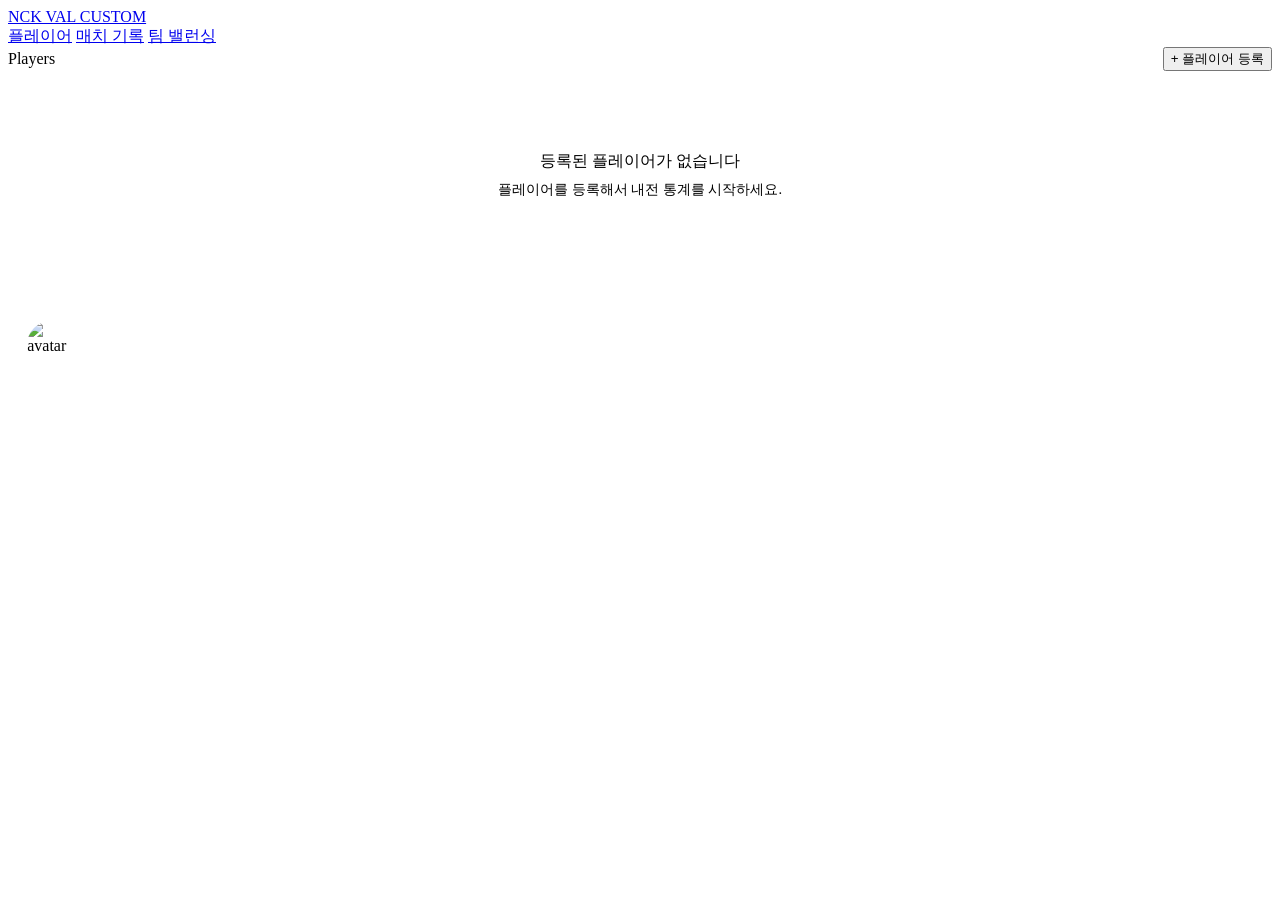
<file: src/main/resources/templates/index.html>
<!DOCTYPE html>
<html xmlns:th="http://www.thymeleaf.org">
<head>
    <meta charset="UTF-8">
    <title>NCK 발로란트</title>
    <link rel="stylesheet" th:href="@{/css/style.css}">
    <style>
        .player-grid {
            display: grid;
            grid-template-columns: repeat(auto-fill, minmax(220px, 1fr));
            gap: 1rem;
            margin-top: 1.5rem;
        }

        .player-card {
            background-color: var(--card);
            border: 1px solid var(--border);
            border-radius: 4px;
            padding: 1.2rem;
            display: flex;
            align-items: center;
            gap: 1rem;
            cursor: pointer;
            transition: all 0.2s;
            text-decoration: none;
            color: var(--text);
        }

        .player-card:hover {
            border-color: var(--red);
            background-color: var(--card-hover);
            transform: translateY(-2px);
        }

        .player-avatar {
            width: 48px;
            height: 48px;
            border-radius: 50%;
            object-fit: cover;
            border: 2px solid var(--border);
        }

        .player-info .name {
            font-weight: 700;
            font-size: 0.95rem;
        }

        .player-info .tag {
            color: var(--text-sub);
            font-size: 0.8rem;
            margin-top: 2px;
        }

        .player-info .tier {
            font-size: 0.75rem;
            color: var(--red);
            margin-top: 4px;
            font-weight: 600;
        }

        .modal-overlay {
            display: none;
            position: fixed;
            inset: 0;
            background: rgba(0,0,0,0.7);
            z-index: 100;
            justify-content: center;
            align-items: center;
        }

        .modal-overlay.active {
            display: flex;
        }

        .modal {
            background-color: var(--card);
            border: 1px solid var(--border);
            border-top: 3px solid var(--red);
            border-radius: 4px;
            padding: 2rem;
            width: 400px;
        }

        .modal h2 {
            font-family: 'Rajdhani', sans-serif;
            font-size: 1.3rem;
            font-weight: 700;
            text-transform: uppercase;
            letter-spacing: 2px;
            margin-bottom: 1.5rem;
        }

        .form-group {
            margin-bottom: 1rem;
        }

        .form-group label {
            display: block;
            font-size: 0.8rem;
            text-transform: uppercase;
            letter-spacing: 1px;
            color: var(--text-sub);
            margin-bottom: 0.4rem;
        }

        .form-group input {
            width: 100%;
        }

        .form-actions {
            display: flex;
            gap: 0.8rem;
            margin-top: 1.5rem;
            justify-content: flex-end;
        }

        .empty-state {
            text-align: center;
            padding: 4rem 0;
            color: var(--text-sub);
        }

        .empty-state p {
            margin-top: 0.5rem;
            font-size: 0.9rem;
        }

        #toast {
            position: fixed;
            bottom: 2rem;
            right: 2rem;
            background-color: var(--card);
            border-left: 3px solid var(--red);
            padding: 1rem 1.5rem;
            border-radius: 4px;
            font-size: 0.9rem;
            opacity: 0;
            transition: opacity 0.3s;
            z-index: 999;
        }

        #toast.show { opacity: 1; }
    </style>
</head>
<body>

<nav>
    <a class="nav-logo" href="/">NCK VAL CUSTOM</a>
    <div class="nav-links">
        <a href="/">플레이어</a>
        <a href="/history">매치 기록</a>
        <a href="/balance">팀 밸런싱</a>
    </div>
</nav>

<div class="container">

    <div style="display:flex; justify-content:space-between; align-items:center; margin-bottom:1rem;">
        <span class="section-title">Players</span>
        <div style="display:flex; gap:0.8rem;">
           <!-- <button class="btn btn-secondary" onclick="syncAll()">🔄 전체 동기화</button> -->
            <button class="btn btn-primary" onclick="openModal()">+ 플레이어 등록</button>
        </div>
    </div>

    <div class="empty-state" th:if="${#lists.isEmpty(players)}">
        <span class="section-title" style="display:block; text-align:center;">등록된 플레이어가 없습니다</span>
        <p>플레이어를 등록해서 내전 통계를 시작하세요.</p>
    </div>

    <div class="player-grid" th:unless="${#lists.isEmpty(players)}">
        <a class="player-card"
           th:each="player : ${players}"
           th:href="@{/stats/{name}/{tag}(name=${player.name}, tag=${player.tag})}">
            <img class="player-avatar"
                 th:src="${player.cardSmall}"
                 onerror="this.src='/img/default-avatar.png'"
                 alt="avatar">
            <div class="player-info">
                <div class="name" th:text="${player.name}"></div>
                <div class="tag" th:text="'#' + ${player.tag}"></div>
                <div class="tier" th:text="${player.tier}"></div>
            </div>
        </a>
    </div>
</div>

<div class="modal-overlay" id="modal">
    <div class="modal">
        <h2>플레이어 등록</h2>
        <div class="form-group">
            <label>닉네임</label>
            <input type="text" id="inputName" placeholder="닉네임">
        </div>
        <div class="form-group">
            <label>태그</label>
            <input type="text" id="inputTag" placeholder="1234 (#없이 입력)">
        </div>
        <div class="form-actions">
            <button class="btn btn-secondary" onclick="closeModal()">취소</button>
            <button class="btn btn-primary" onclick="registerPlayer()">등록</button>
        </div>
    </div>
</div>

<div id="toast"></div>

<script>
    function openModal() {
        document.getElementById('modal').classList.add('active');
    }

    function closeModal() {
        document.getElementById('modal').classList.remove('active');
        document.getElementById('inputName').value = '';
        document.getElementById('inputTag').value = '';
    }

    function showToast(msg) {
        const toast = document.getElementById('toast');
        toast.textContent = msg;
        toast.classList.add('show');
        setTimeout(() => toast.classList.remove('show'), 3000);
    }

    async function syncAll() {
        showToast('전체 동기화 중... 잠시 기다려주세요.');
        try {
            const res = await fetch('/api/stats/sync/all', { method: 'POST' });
            if (res.ok) {
                const msg = await res.text();
                showToast(msg);
                setTimeout(() => location.reload(), 1500);
            } else {
                showToast('동기화 실패');
            }
        } catch (e) {
            showToast('서버 오류가 발생했습니다.');
        }
    }

    async function registerPlayer() {
        const name = document.getElementById('inputName').value.trim();
        const tag = document.getElementById('inputTag').value.trim();

        if (!name || !tag) {
            showToast('닉네임과 태그를 입력해주세요.');
            return;
        }

        try {
            const res = await fetch('/api/players', {
                method: 'POST',
                headers: { 'Content-Type': 'application/json' },
                body: JSON.stringify({ name, tag })
            });

            if (res.ok) {
                showToast('등록 완료!');
                closeModal();
                setTimeout(() => location.reload(), 1000);
            } else {
                const err = await res.json();
                showToast(err.message || '등록 실패');
            }
        } catch (e) {
            showToast('서버 오류가 발생했습니다.');
        }
    }

    document.getElementById('modal').addEventListener('click', function(e) {
        if (e.target === this) closeModal();
    });
</script>

</body>
</html>
</file>
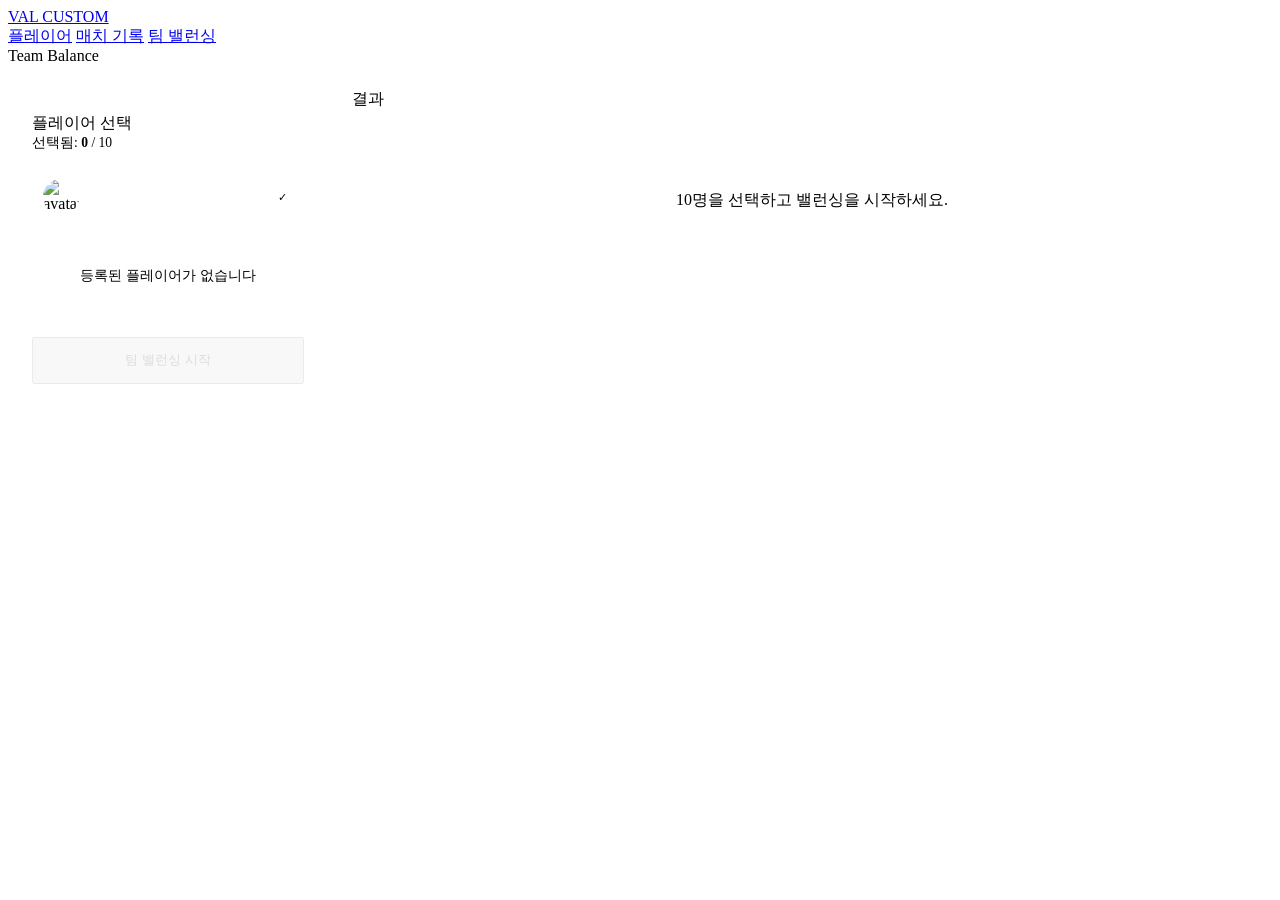
<file: src/main/resources/templates/balance.html>
<!DOCTYPE html>
<html xmlns:th="http://www.thymeleaf.org">
<head>
    <meta charset="UTF-8">
    <title>NCK 팀밸</title>
    <link rel="stylesheet" th:href="@{/css/style.css}">
    <style>
        .balance-layout {
            display: grid;
            grid-template-columns: 320px 1fr;
            gap: 1.5rem;
        }

        /* 플레이어 선택 패널 */
        .select-panel {
            background-color: var(--card);
            border: 1px solid var(--border);
            border-radius: 4px;
            padding: 1.5rem;
            height: fit-content;
            position: sticky;
            top: 1rem;
        }

        .select-panel .counter {
            font-size: 0.85rem;
            color: var(--text-sub);
            margin-bottom: 1rem;
        }

        .select-panel .counter span {
            color: var(--red);
            font-weight: 700;
        }

        .player-select-list {
            display: flex;
            flex-direction: column;
            gap: 0.5rem;
            max-height: 500px;
            overflow-y: auto;
        }

        .player-select-item {
            display: flex;
            align-items: center;
            gap: 0.8rem;
            padding: 0.7rem;
            border: 1px solid var(--border);
            border-radius: 4px;
            cursor: pointer;
            transition: all 0.2s;
            user-select: none;
        }

        .player-select-item:hover {
            border-color: var(--red);
            background-color: var(--card-hover);
        }

        .player-select-item.selected {
            border-color: var(--red);
            background-color: rgba(255, 70, 85, 0.1);
        }

        .player-select-item.disabled {
            opacity: 0.4;
            cursor: not-allowed;
            pointer-events: none;
        }

        .player-select-item img {
            width: 36px;
            height: 36px;
            border-radius: 50%;
            object-fit: cover;
        }

        .player-select-item .info .name {
            font-weight: 600;
            font-size: 0.9rem;
        }

        .player-select-item .info .tier {
            font-size: 0.75rem;
            color: var(--text-sub);
            margin-top: 1px;
        }

        .player-select-item .check {
            margin-left: auto;
            width: 20px;
            height: 20px;
            border: 2px solid var(--border);
            border-radius: 50%;
            display: flex;
            align-items: center;
            justify-content: center;
            font-size: 0.7rem;
            transition: all 0.2s;
        }

        .player-select-item.selected .check {
            background-color: var(--red);
            border-color: var(--red);
        }

        /* 결과 패널 */
        .result-panel .empty {
            text-align: center;
            padding: 4rem 0;
            color: var(--text-sub);
        }

        .team-grid {
            display: grid;
            grid-template-columns: 1fr 1fr;
            gap: 1rem;
            margin-top: 1rem;
        }

        .team-card {
            background-color: var(--card);
            border: 1px solid var(--border);
            border-radius: 4px;
            overflow: hidden;
        }

        .team-header {
            padding: 0.8rem 1.2rem;
            font-family: 'Rajdhani', sans-serif;
            font-size: 1.1rem;
            font-weight: 700;
            letter-spacing: 2px;
            text-transform: uppercase;
        }

        .team-header.red {
            background-color: rgba(255, 70, 85, 0.15);
            border-bottom: 2px solid var(--red);
            color: var(--red);
        }

        .team-header.blue {
            background-color: rgba(70, 130, 255, 0.15);
            border-bottom: 2px solid #4682ff;
            color: #4682ff;
        }

        .team-body {
            padding: 1rem;
        }

        .team-player {
            display: flex;
            align-items: center;
            gap: 0.8rem;
            padding: 0.6rem 0;
            border-bottom: 1px solid var(--border);
        }

        .team-player:last-child {
            border-bottom: none;
        }

        .team-player img {
            width: 36px;
            height: 36px;
            border-radius: 50%;
            object-fit: cover;
        }

        .team-player .name {
            font-weight: 600;
            font-size: 0.9rem;
        }

        .team-player .tier {
            font-size: 0.75rem;
            color: var(--text-sub);
        }

        .team-player .score {
            margin-left: auto;
            font-family: 'Rajdhani', sans-serif;
            font-size: 1rem;
            font-weight: 700;
            color: var(--red);
        }

        .team-footer {
            padding: 0.8rem 1.2rem;
            background-color: var(--darker);
            display: flex;
            justify-content: space-between;
            align-items: center;
            font-size: 0.85rem;
        }

        .team-footer .total-label {
            color: var(--text-sub);
            text-transform: uppercase;
            letter-spacing: 1px;
            font-size: 0.75rem;
        }

        .team-footer .total-score {
            font-family: 'Rajdhani', sans-serif;
            font-size: 1.3rem;
            font-weight: 700;
        }

        /* 점수 차이 배너 */
        .diff-banner {
            background-color: var(--card);
            border: 1px solid var(--border);
            border-radius: 4px;
            padding: 1rem 1.5rem;
            display: flex;
            align-items: center;
            justify-content: center;
            gap: 1rem;
            margin-top: 1rem;
            font-size: 0.9rem;
            color: var(--text-sub);
        }

        .diff-banner .diff-value {
            font-family: 'Rajdhani', sans-serif;
            font-size: 1.4rem;
            font-weight: 700;
            color: var(--text);
        }

        .balance-btn-wrap {
            margin-top: 1.2rem;
        }

        .balance-btn-wrap .btn {
            width: 100%;
            text-align: center;
            padding: 0.8rem;
        }

        .balance-btn-wrap .btn:disabled {
            opacity: 0.4;
            cursor: not-allowed;
        }
    </style>
</head>
<body>

<nav>
    <a class="nav-logo" href="/">VAL CUSTOM</a>
    <div class="nav-links">
        <a href="/">플레이어</a>
        <a href="/history">매치 기록</a>
        <a href="/balance">팀 밸런싱</a>
    </div>
</nav>

<div class="container">

    <span class="section-title" style="margin-bottom:1.5rem; display:inline-block;">Team Balance</span>

    <div class="balance-layout">

        <!-- 플레이어 선택 패널 -->
        <div class="select-panel">
            <div class="section-title" style="font-size:1rem;">플레이어 선택</div>
            <div class="counter">선택됨: <span id="selectedCount">0</span> / 10</div>
            <div class="player-select-list" id="playerList">
                <div th:each="player : ${players}"
                     class="player-select-item"
                     th:data-id="${player.id}"
                     th:data-name="${player.name}"
                     th:data-tier="${player.tier}"
                     th:data-card="${player.cardSmall}"
                     onclick="toggleSelect(this)">
                    <img th:src="${player.cardSmall}"
                         onerror="this.src='/img/default-avatar.png'"
                         alt="avatar">
                    <div class="info">
                        <div class="name" th:text="${player.name}"></div>
                        <div class="tier" th:text="${player.tier}"></div>
                    </div>
                    <div class="check">✓</div>
                </div>
                <div th:if="${#lists.isEmpty(players)}"
                     style="text-align:center; color:var(--text-sub); padding:2rem; font-size:0.9rem;">
                    등록된 플레이어가 없습니다
                </div>
            </div>
            <div class="balance-btn-wrap">
                <button class="btn btn-primary"
                        id="balanceBtn"
                        onclick="runBalance()"
                        disabled>팀 밸런싱 시작</button>
            </div>
        </div>

        <!-- 결과 패널 -->
        <div class="result-panel">
            <div class="section-title" style="font-size:1rem;">결과</div>

            <!-- 초기 상태 -->
            <div class="empty" id="emptyState">
                <p>10명을 선택하고 밸런싱을 시작하세요.</p>
            </div>

            <!-- 결과 -->
            <div id="resultWrap" style="display:none;">
                <div class="team-grid">
                    <!-- 팀 A -->
                    <div class="team-card">
                        <div class="team-header red">🔴 Team A</div>
                        <div class="team-body" id="teamA"></div>
                        <div class="team-footer">
                            <span class="total-label">Total Score</span>
                            <span class="total-score" id="scoreA"></span>
                        </div>
                    </div>
                    <!-- 팀 B -->
                    <div class="team-card">
                        <div class="team-header blue">🔵 Team B</div>
                        <div class="team-body" id="teamB"></div>
                        <div class="team-footer">
                            <span class="total-label">Total Score</span>
                            <span class="total-score" id="scoreB"></span>
                        </div>
                    </div>
                </div>
                <div class="diff-banner">
                    <span>점수 차이</span>
                    <span class="diff-value" id="scoreDiff"></span>
                </div>
            </div>
        </div>

    </div>
</div>

<div id="toast"></div>

<script>
    const selectedIds = [];

    function toggleSelect(el) {
        if (selectedIds.length >= 10 && !el.classList.contains('selected')) return;

        const id = el.dataset.id;
        const idx = selectedIds.indexOf(id);

        if (idx === -1) {
            selectedIds.push(id);
            el.classList.add('selected');
        } else {
            selectedIds.splice(idx, 1);
            el.classList.remove('selected');
        }

        document.getElementById('selectedCount').textContent = selectedIds.length;
        document.getElementById('balanceBtn').disabled = selectedIds.length !== 10;

        // 10명 다 찼으면 나머지 비활성화
        document.querySelectorAll('.player-select-item').forEach(item => {
            if (!item.classList.contains('selected')) {
                item.classList.toggle('disabled', selectedIds.length >= 10);
            }
        });
    }

    async function runBalance() {
        showToast('밸런싱 계산 중...');
        try {
            const res = await fetch('/api/balance', {
                method: 'POST',
                headers: { 'Content-Type': 'application/json' },
                body: JSON.stringify({ playerIds: selectedIds.map(Number) })
            });

            if (!res.ok) {
                showToast('밸런싱 실패');
                return;
            }

            const data = await res.json();
            renderResult(data);
        } catch (e) {
            showToast('서버 오류가 발생했습니다.');
        }
    }

    function renderResult(data) {
        document.getElementById('emptyState').style.display = 'none';
        document.getElementById('resultWrap').style.display = 'block';

        document.getElementById('teamA').innerHTML = data.teamA.map(renderPlayer).join('');
        document.getElementById('teamB').innerHTML = data.teamB.map(renderPlayer).join('');
        document.getElementById('scoreA').textContent = data.teamAScore;
        document.getElementById('scoreB').textContent = data.teamBScore;
        document.getElementById('scoreDiff').textContent = data.scoreDiff;

        showToast('밸런싱 완료!');
    }

    function renderPlayer(p) {
        return `
            <div class="team-player">
                <img src="${p.cardSmall || '/img/default-avatar.png'}"
                     onerror="this.src='/img/default-avatar.png'" alt="avatar">
                <div>
                    <div class="name">${p.name}</div>
                    <div class="tier">${p.tier} · 승률 ${p.winRate}%</div>
                </div>
                <div class="score">${p.score}</div>
            </div>
        `;
    }

    function showToast(msg) {
        const toast = document.getElementById('toast');
        toast.textContent = msg;
        toast.classList.add('show');
        setTimeout(() => toast.classList.remove('show'), 3000);
    }
</script>

</body>
</html>
</file>
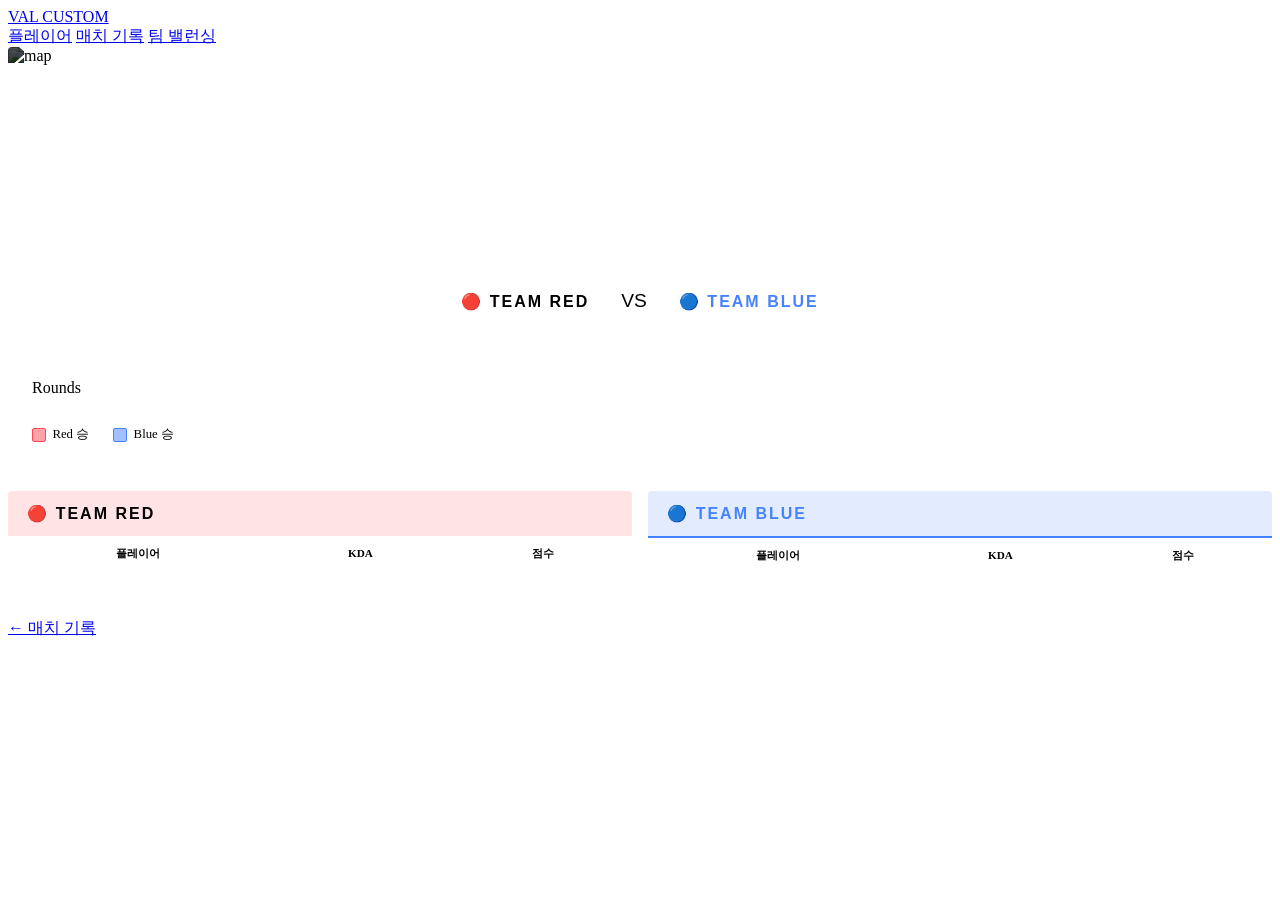
<file: src/main/resources/templates/match-detail.html>
<!DOCTYPE html>
<html xmlns:th="http://www.thymeleaf.org">
<head>
    <meta charset="UTF-8">
    <title>NCK - 매치 상세</title>
    <link rel="stylesheet" th:href="@{/css/style.css}">
    <style>
        .match-header {
            position: relative;
            border-radius: 4px;
            overflow: hidden;
            margin-bottom: 1.5rem;
            height: 200px;
        }

        .match-header-bg {
            width: 100%;
            height: 100%;
            object-fit: cover;
            filter: brightness(0.3);
            position: absolute;
            top: 0;
            left: 0;
        }

        .match-header-content {
            position: relative;
            z-index: 1;
            padding: 2rem;
            height: 100%;
            display: flex;
            align-items: center;
            justify-content: space-between;
        }

        .match-map-name {
            font-family: 'Rajdhani', sans-serif;
            font-size: 3rem;
            font-weight: 700;
            letter-spacing: 3px;
            text-transform: uppercase;
        }

        .match-meta {
            text-align: right;
        }

        .match-meta .winning {
            font-family: 'Rajdhani', sans-serif;
            font-size: 1.5rem;
            font-weight: 700;
        }

        .match-meta .date {
            color: var(--text-sub);
            font-size: 0.9rem;
            margin-top: 4px;
        }

        .match-meta .rounds {
            color: var(--text-sub);
            font-size: 0.85rem;
        }

        /* 라운드 타임라인 */
        .rounds-section {
            background-color: var(--card);
            border: 1px solid var(--border);
            border-radius: 4px;
            padding: 1.5rem;
            margin-bottom: 1.5rem;
        }

        .rounds-grid {
            display: flex;
            flex-wrap: wrap;
            gap: 4px;
            margin-top: 1rem;
        }

        .round-pill {
            width: 32px;
            height: 32px;
            border-radius: 4px;
            display: flex;
            align-items: center;
            justify-content: center;
            font-size: 0.7rem;
            font-weight: 700;
            cursor: pointer;
            position: relative;
        }

        .round-pill.red {
            background-color: rgba(255, 70, 85, 0.3);
            border: 1px solid var(--red);
            color: var(--red);
        }

        .round-pill.blue {
            background-color: rgba(70, 130, 255, 0.3);
            border: 1px solid #4682ff;
            color: #4682ff;
        }

        .round-pill:hover::after {
            content: attr(data-condition);
            position: absolute;
            bottom: 36px;
            left: 50%;
            transform: translateX(-50%);
            background-color: var(--darker);
            border: 1px solid var(--border);
            padding: 0.3rem 0.6rem;
            border-radius: 3px;
            font-size: 0.7rem;
            white-space: nowrap;
            z-index: 10;
            color: var(--text);
        }

        .round-legend {
            display: flex;
            gap: 1.5rem;
            margin-top: 0.8rem;
            font-size: 0.8rem;
            color: var(--text-sub);
        }

        .round-legend span {
            display: flex;
            align-items: center;
            gap: 0.4rem;
        }

        .legend-dot {
            width: 12px;
            height: 12px;
            border-radius: 2px;
        }

        /* 팀 스코어 */
        .score-banner {
            display: flex;
            align-items: center;
            justify-content: center;
            gap: 2rem;
            background-color: var(--card);
            border: 1px solid var(--border);
            border-radius: 4px;
            padding: 1.2rem;
            margin-bottom: 1.5rem;
        }

        .score-team {
            text-align: center;
        }

        .score-team .team-name {
            font-family: 'Rajdhani', sans-serif;
            font-size: 1rem;
            font-weight: 700;
            text-transform: uppercase;
            letter-spacing: 2px;
        }

        .score-team .team-score {
            font-family: 'Rajdhani', sans-serif;
            font-size: 3rem;
            font-weight: 700;
            line-height: 1;
        }

        .score-team.red .team-name { color: var(--red); }
        .score-team.red .team-score { color: var(--red); }
        .score-team.blue .team-name { color: #4682ff; }
        .score-team.blue .team-score { color: #4682ff; }

        .score-vs {
            font-family: 'Rajdhani', sans-serif;
            font-size: 1.2rem;
            color: var(--text-sub);
        }

        /* 플레이어 테이블 */
        .teams-grid {
            display: grid;
            grid-template-columns: 1fr 1fr;
            gap: 1rem;
            margin-bottom: 1.5rem;
        }

        .team-card {
            background-color: var(--card);
            border: 1px solid var(--border);
            border-radius: 4px;
            overflow: hidden;
        }

        .team-header {
            padding: 0.8rem 1.2rem;
            font-family: 'Rajdhani', sans-serif;
            font-size: 1rem;
            font-weight: 700;
            letter-spacing: 2px;
            text-transform: uppercase;
        }

        .team-header.red {
            background-color: rgba(255, 70, 85, 0.15);
            border-bottom: 2px solid var(--red);
            color: var(--red);
        }

        .team-header.blue {
            background-color: rgba(70, 130, 255, 0.15);
            border-bottom: 2px solid #4682ff;
            color: #4682ff;
        }

        .team-table th {
            font-size: 0.7rem;
            padding: 0.5rem 0.8rem;
        }

        .team-table td {
            padding: 0.6rem 0.8rem;
            font-size: 0.85rem;
        }

        .player-name {
            font-weight: 600;
        }

        .player-name.registered {
            color: var(--red);
        }

        .agent-name {
            color: var(--text-sub);
            font-size: 0.8rem;
        }

        @media (max-width: 768px) {
            .teams-grid { grid-template-columns: 1fr; }
            .match-map-name { font-size: 2rem; }
        }
    </style>
</head>
<body>

<nav>
    <a class="nav-logo" href="/">VAL CUSTOM</a>
    <div class="nav-links">
        <a href="/">플레이어</a>
        <a href="/history">매치 기록</a>
        <a href="/balance">팀 밸런싱</a>
    </div>
</nav>

<div class="container">

    <!-- 매치 헤더 (맵 이미지) -->
    <div class="match-header">
        <img class="match-header-bg"
             th:src="${match.mapImageUrl}"
             onerror="this.style.display='none'"
             alt="map">
        <div class="match-header-content">
            <div>
                <div class="match-map-name" th:text="${match.map}"></div>
                <div style="color:var(--text-sub); font-size:0.9rem; margin-top:4px;"
                     th:text="${match.roundsPlayed} + ' 라운드'"></div>
            </div>
            <div class="match-meta">
                <div class="winning"
                     th:style="${match.winningTeam == 'Red'} ? 'color:#ff4655' : 'color:#4682ff'"
                     th:text="${match.winningTeam} + ' 승리'"></div>
                <div class="date"
                     th:text="${#temporals.format(match.playedAt, 'yyyy.MM.dd HH:mm')}"></div>
            </div>
        </div>
    </div>

    <!-- 팀 스코어 -->
    <div class="score-banner">
        <div class="score-team red">
            <div class="team-name">🔴 Team Red</div>
            <div class="team-score"
                 th:text="${#lists.size(match.rounds.?[winningTeam == 'Red'])}"></div>
        </div>
        <div class="score-vs">VS</div>
        <div class="score-team blue">
            <div class="team-name">🔵 Team Blue</div>
            <div class="team-score"
                 th:text="${#lists.size(match.rounds.?[winningTeam == 'Blue'])}"></div>
        </div>
    </div>

    <!-- 라운드 타임라인 -->
    <div class="rounds-section">
        <div class="section-title">Rounds</div>
        <div class="rounds-grid">
            <div th:each="round : ${match.rounds}"
                 th:class="${round.winningTeam == 'Red'} ? 'round-pill red' : 'round-pill blue'"
                 th:text="${round.roundNumber}"
                 th:attr="data-condition=${round.winCondition}"
                 th:title="${round.winCondition}">
            </div>
        </div>
        <div class="round-legend">
            <span>
                <span class="legend-dot" style="background-color: rgba(255,70,85,0.5); border: 1px solid #ff4655;"></span>
                Red 승
            </span>
            <span>
                <span class="legend-dot" style="background-color: rgba(70,130,255,0.5); border: 1px solid #4682ff;"></span>
                Blue 승
            </span>
        </div>
    </div>

    <!-- 팀별 플레이어 -->
    <div class="teams-grid">
        <!-- Red Team -->
        <div class="team-card">
            <div class="team-header red">🔴 Team Red</div>
            <table class="team-table" style="width:100%;">
                <thead>
                <tr>
                    <th>플레이어</th>
                    <th>KDA</th>
                    <th>점수</th>
                </tr>
                </thead>
                <tbody>
                <tr th:each="p : ${match.redTeam}">
                    <td>
                        <div th:class="${p.registered} ? 'player-name registered' : 'player-name'"
                             th:text="${p.displayName}"></div>
                        <div class="agent-name" th:text="${p.agent}"></div>
                    </td>
                    <td th:text="${p.kills} + '/' + ${p.deaths} + '/' + ${p.assists}"></td>
                    <td th:text="${p.score}"></td>
                </tr>
                </tbody>
            </table>
        </div>

        <!-- Blue Team -->
        <div class="team-card">
            <div class="team-header blue">🔵 Team Blue</div>
            <table class="team-table" style="width:100%;">
                <thead>
                <tr>
                    <th>플레이어</th>
                    <th>KDA</th>
                    <th>점수</th>
                </tr>
                </thead>
                <tbody>
                <tr th:each="p : ${match.blueTeam}">
                    <td>
                        <div th:class="${p.registered} ? 'player-name registered' : 'player-name'"
                             th:text="${p.displayName}"></div>
                        <div class="agent-name" th:text="${p.agent}"></div>
                    </td>
                    <td th:text="${p.kills} + '/' + ${p.deaths} + '/' + ${p.assists}"></td>
                    <td th:text="${p.score}"></td>
                </tr>
                </tbody>
            </table>
        </div>
    </div>

    <div style="margin-top:1rem;">
        <a class="btn btn-secondary" href="/history">← 매치 기록</a>
    </div>
</div>

</body>
</html>
</file>
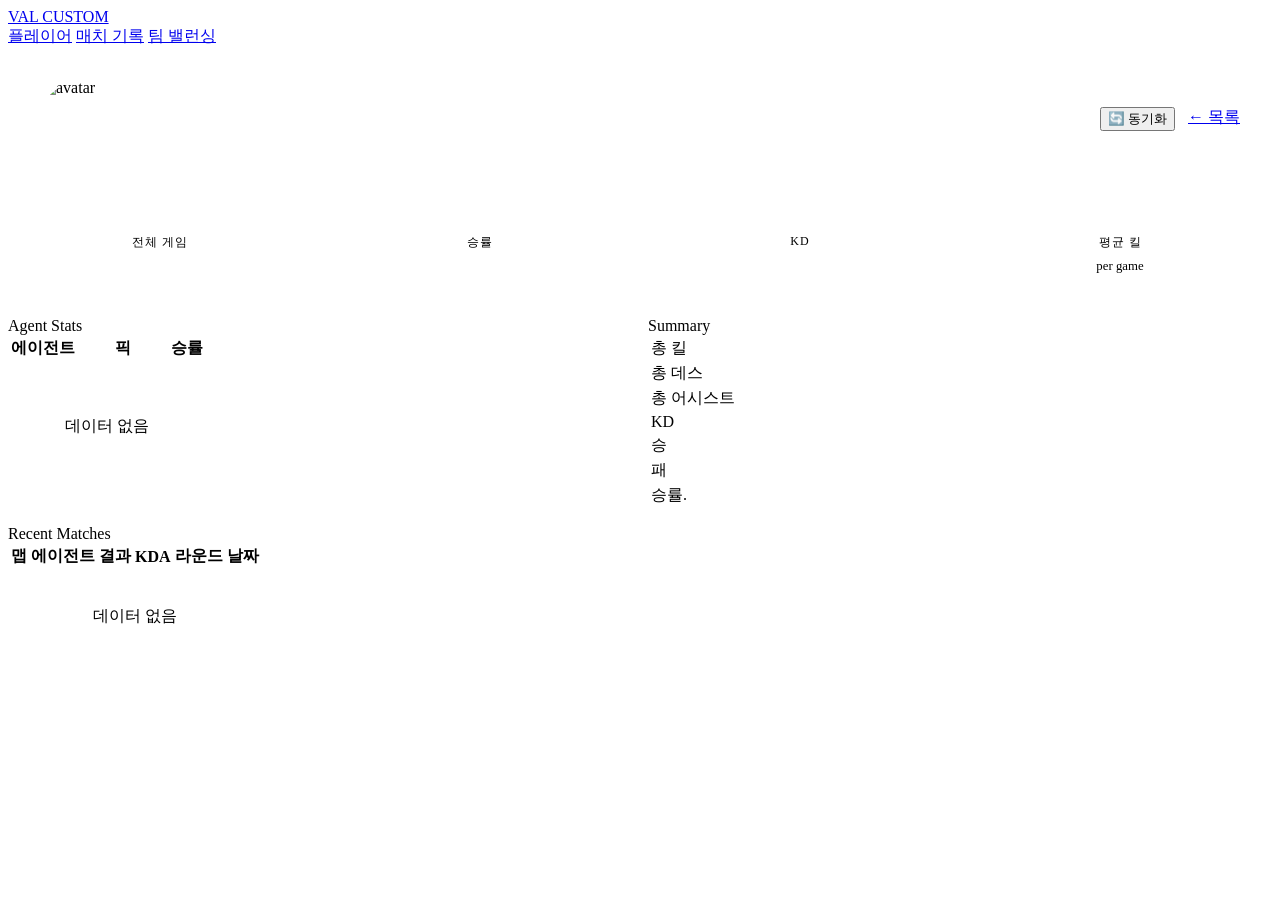
<file: src/main/resources/templates/stats.html>
<!DOCTYPE html>
<html xmlns:th="http://www.thymeleaf.org">
<head>
    <meta charset="UTF-8">
    <title>NCK 전적</title>
    <link rel="stylesheet" th:href="@{/css/style.css}">
    <style>
        .profile-header {
            display: flex;
            align-items: center;
            gap: 1.5rem;
            padding: 2rem;
            background-color: var(--card);
            border: 1px solid var(--border);
            border-top: 3px solid var(--red);
            border-radius: 4px;
            margin-bottom: 1.5rem;
        }

        .profile-avatar {
            width: 80px;
            height: 80px;
            border-radius: 50%;
            border: 3px solid var(--red);
            object-fit: cover;
        }

        .profile-name {
            font-family: 'Rajdhani', sans-serif;
            font-size: 2rem;
            font-weight: 700;
            letter-spacing: 2px;
        }

        .profile-tag {
            color: var(--text-sub);
            font-size: 0.9rem;
            margin-top: 2px;
        }

        .profile-tier {
            color: var(--red);
            font-weight: 700;
            font-size: 1rem;
            margin-top: 6px;
        }

        .profile-actions {
            margin-left: auto;
            display: flex;
            gap: 0.8rem;
        }

        .stats-grid {
            display: grid;
            grid-template-columns: repeat(4, 1fr);
            gap: 1rem;
            margin-bottom: 1.5rem;
        }

        .stat-card {
            background-color: var(--card);
            border: 1px solid var(--border);
            border-radius: 4px;
            padding: 1.2rem;
            text-align: center;
        }

        .stat-card .label {
            font-size: 0.75rem;
            text-transform: uppercase;
            letter-spacing: 1px;
            color: var(--text-sub);
            margin-bottom: 0.5rem;
        }

        .stat-card .value {
            font-family: 'Rajdhani', sans-serif;
            font-size: 2rem;
            font-weight: 700;
        }

        .stat-card .value.highlight { color: var(--red); }

        .stat-card .sub {
            font-size: 0.8rem;
            color: var(--text-sub);
            margin-top: 4px;
        }

        .winrate-bar {
            height: 6px;
            background-color: var(--border);
            border-radius: 3px;
            margin-top: 0.5rem;
            overflow: hidden;
        }

        .winrate-fill {
            height: 100%;
            background-color: var(--red);
            border-radius: 3px;
            transition: width 1s ease;
        }

        .content-grid {
            display: grid;
            grid-template-columns: 1fr 1fr;
            gap: 1rem;
        }

        .agent-name { font-weight: 600; }

        .picks-bar {
            width: 80px;
            height: 4px;
            background-color: var(--border);
            border-radius: 2px;
            overflow: hidden;
            display: inline-block;
            vertical-align: middle;
            margin-left: 8px;
        }

        .picks-fill {
            height: 100%;
            background-color: var(--red);
            border-radius: 2px;
        }

        /* 동기화 오버레이 */
        .sync-overlay {
            display: none;
            position: fixed;
            inset: 0;
            background: rgba(0,0,0,0.75);
            z-index: 200;
            justify-content: center;
            align-items: center;
        }

        .sync-overlay.active {
            display: flex;
        }

        .sync-box {
            background-color: var(--card);
            border: 1px solid var(--border);
            border-top: 3px solid var(--red);
            border-radius: 4px;
            padding: 2.5rem 4rem;
            text-align: center;
        }

        .sync-box .sync-title {
            font-family: 'Rajdhani', sans-serif;
            font-size: 1.5rem;
            font-weight: 700;
            letter-spacing: 2px;
            margin-bottom: 0.5rem;
        }

        .sync-box .sync-sub {
            color: var(--text-sub);
            font-size: 0.9rem;
        }

        .sync-dots::after {
            content: '';
            animation: dots 1.5s steps(4, end) infinite;
        }

        @keyframes dots {
            0%   { content: ''; }
            25%  { content: '.'; }
            50%  { content: '..'; }
            75%  { content: '...'; }
            100% { content: ''; }
        }

        #toast {
            position: fixed;
            bottom: 2rem;
            right: 2rem;
            background-color: var(--card);
            border-left: 3px solid var(--red);
            padding: 1rem 1.5rem;
            border-radius: 4px;
            font-size: 0.9rem;
            opacity: 0;
            transition: opacity 0.3s;
            z-index: 999;
        }

        #toast.show { opacity: 1; }

        @media (max-width: 768px) {
            .stats-grid { grid-template-columns: repeat(2, 1fr); }
            .content-grid { grid-template-columns: 1fr; }
        }
    </style>
</head>
<body>

<nav>
    <a class="nav-logo" href="/">VAL CUSTOM</a>
    <div class="nav-links">
        <a href="/">플레이어</a>
        <a href="/history">매치 기록</a>
        <a href="/balance">팀 밸런싱</a>
    </div>
</nav>

<div class="container">

    <div class="profile-header">
        <img class="profile-avatar"
             th:src="${stats.cardSmall}"
             onerror="this.src='/img/default-avatar.png'"
             alt="avatar">
        <div>
            <div class="profile-name" th:text="${stats.name}"></div>
            <div class="profile-tag" th:text="'#' + ${stats.tag}"></div>
            <div class="profile-tier" th:text="${stats.tier}"></div>
        </div>
        <div class="profile-actions">
            <button class="btn btn-secondary"
                    th:data-name="${stats.name}"
                    th:data-tag="${stats.tag}"
                    onclick="syncMatches(this.dataset.name, this.dataset.tag)">
                🔄 동기화
            </button>
            <a class="btn btn-secondary" href="/">← 목록</a>
        </div>
    </div>

    <div class="stats-grid">
        <div class="stat-card">
            <div class="label">전체 게임</div>
            <div class="value" th:text="${stats.totalGames}"></div>
            <div class="sub" th:text="${stats.wins} + 'W ' + ${stats.losses} + 'L'"></div>
        </div>
        <div class="stat-card">
            <div class="label">승률</div>
            <div class="value highlight" th:text="${stats.winRate} + '%'"></div>
            <div class="winrate-bar">
                <div class="winrate-fill" th:style="'width:' + ${stats.winRate} + '%'"></div>
            </div>
        </div>
        <div class="stat-card">
            <div class="label">KD</div>
            <div class="value" th:text="${stats.kd}"></div>
            <div class="sub"
                 th:text="${stats.totalKills} + ' / ' + ${stats.totalDeaths} + ' / ' + ${stats.totalAssists}">
            </div>
        </div>
        <div class="stat-card">
            <div class="label">평균 킬</div>
            <div class="value"
                 th:text="${stats.totalGames > 0} ? ${#numbers.formatDecimal(stats.totalKills / stats.totalGames, 1, 1)} : '0'">
            </div>
            <div class="sub">per game</div>
        </div>
    </div>

    <div class="content-grid">
        <div class="card">
            <div class="section-title">Agent Stats</div>
            <table>
                <thead>
                <tr>
                    <th>에이전트</th>
                    <th>픽</th>
                    <th>승률</th>
                </tr>
                </thead>
                <tbody>
                <tr th:each="agent : ${stats.agentStats}">
                    <td><span class="agent-name" th:text="${agent.agent}"></span></td>
                    <td>
                        <span th:text="${agent.picks}"></span>
                        <span class="picks-bar">
                            <span class="picks-fill" th:style="'width:' + ${agent.winRate} + '%'"></span>
                        </span>
                    </td>
                    <td>
                        <span th:classappend="${agent.winRate >= 50} ? 'win' : 'lose'"
                              th:text="${agent.winRate} + '%'"></span>
                    </td>
                </tr>
                <tr th:if="${#lists.isEmpty(stats.agentStats)}">
                    <td colspan="3" style="text-align:center; color:var(--text-sub); padding:2rem;">데이터 없음</td>
                </tr>
                </tbody>
            </table>
        </div>

        <div class="card">
            <div class="section-title">Summary</div>
            <table>
                <tbody>
                <tr>
                    <td style="color:var(--text-sub);">총 킬</td>
                    <td th:text="${stats.totalKills}"></td>
                </tr>
                <tr>
                    <td style="color:var(--text-sub);">총 데스</td>
                    <td th:text="${stats.totalDeaths}"></td>
                </tr>
                <tr>
                    <td style="color:var(--text-sub);">총 어시스트</td>
                    <td th:text="${stats.totalAssists}"></td>
                </tr>
                <tr>
                    <td style="color:var(--text-sub);">KD</td>
                    <td th:text="${stats.kd}"></td>
                </tr>
                <tr>
                    <td style="color:var(--text-sub);">승</td>
                    <td class="win" th:text="${stats.wins}"></td>
                </tr>
                <tr>
                    <td style="color:var(--text-sub);">패</td>
                    <td class="lose" th:text="${stats.losses}"></td>
                </tr>
                <tr>
                    <td style="color:var(--text-sub);">승률.</td>
                    <td th:classappend="${stats.winRate >= 50} ? 'win' : 'lose'"
                        th:text="${stats.winRate} + '%'"></td>
                </tr>
                </tbody>
            </table>
        </div>
    </div>

    <div class="card" style="margin-top: 1rem;">
        <div class="section-title">Recent Matches</div>
        <table>
            <thead>
            <tr>
                <th>맵</th>
                <th>에이전트</th>
                <th>결과</th>
                <th>KDA</th>
                <th>라운드</th>
                <th>날짜</th>
            </tr>
            </thead>
            <tbody>
            <tr th:each="match : ${stats.recentMatches}">
                <td th:text="${match.map}"></td>
                <td th:text="${match.agent}"></td>
                <td>
                    <span th:class="${match.win} ? 'win' : 'lose'"
                          th:text="${match.win} ? 'WIN' : 'LOSE'"></span>
                </td>
                <td th:text="${match.kills} + '/' + ${match.deaths} + '/' + ${match.assists}"></td>
                <td th:text="${match.roundsPlayed}"></td>
                <td th:text="${#temporals.format(match.playedAt, 'MM/dd HH:mm')}"></td>
            </tr>
            <tr th:if="${#lists.isEmpty(stats.recentMatches)}">
                <td colspan="6" style="text-align:center; color:var(--text-sub); padding:2rem;">데이터 없음</td>
            </tr>
            </tbody>
        </table>
    </div>
</div>

<!-- 동기화 오버레이 -->
<div class="sync-overlay" id="syncOverlay">
    <div class="sync-box">
        <div class="sync-title">동기화 중<span class="sync-dots"></span></div>
        <div class="sync-sub">잠시만 기다려주세요</div>
    </div>
</div>

<div id="toast"></div>

<script>
    async function syncMatches(name, tag) {
        document.getElementById('syncOverlay').classList.add('active');
        try {
            const res = await fetch(`/api/stats/sync/${name}/${tag}`, {
                method: 'POST'
            });
            document.getElementById('syncOverlay').classList.remove('active');
            if (res.ok) {
                const msg = await res.text();
                showToast(msg);
                setTimeout(() => location.reload(), 1500);
            } else {
                showToast('동기화 실패');
            }
        } catch (e) {
            document.getElementById('syncOverlay').classList.remove('active');
            showToast('서버 오류가 발생했습니다.');
        }
    }

    function showToast(msg) {
        const toast = document.getElementById('toast');
        toast.textContent = msg;
        toast.classList.add('show');
        setTimeout(() => toast.classList.remove('show'), 3000);
    }
</script>

</body>
</html>
</file>
